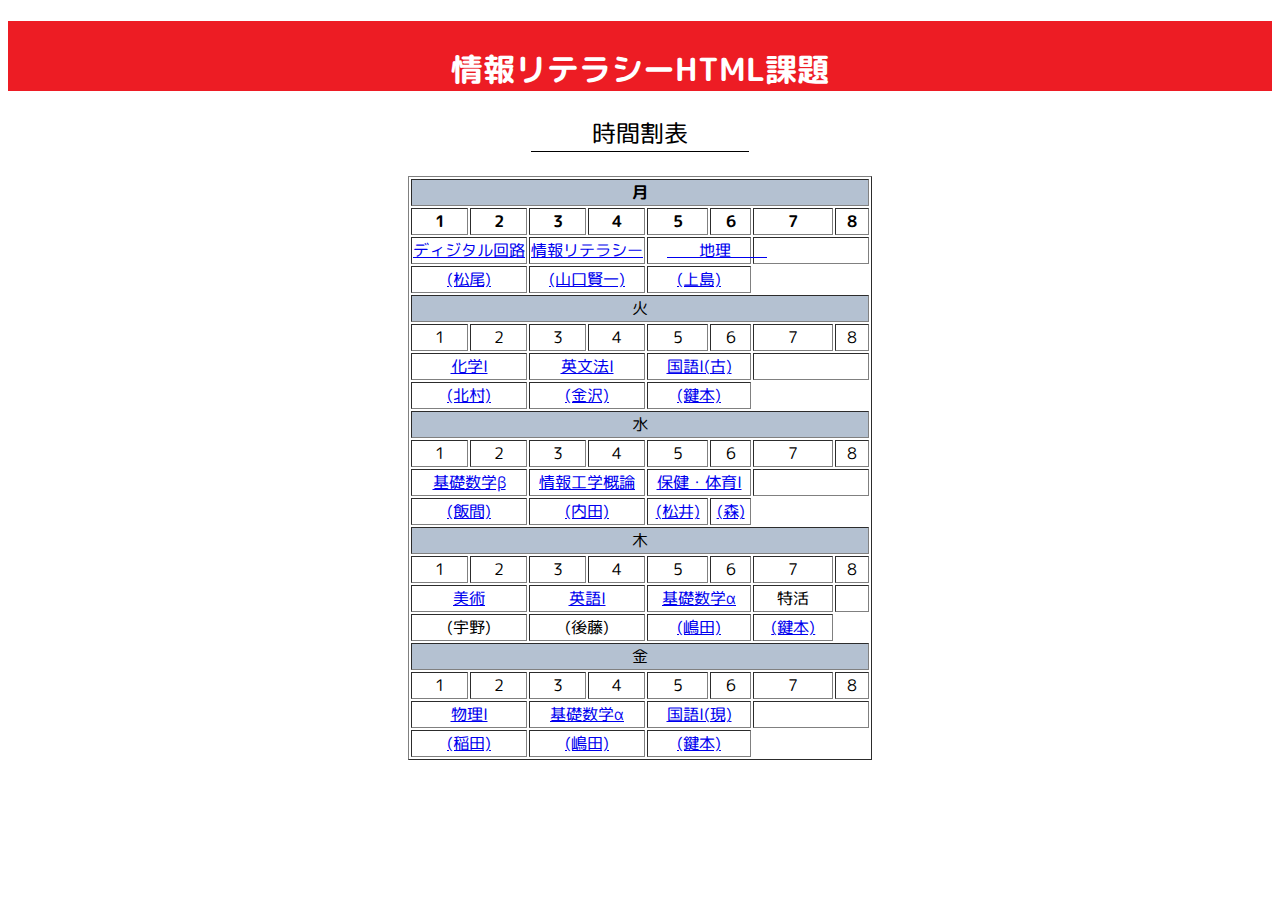
<file: kadai/timetable40.html>
﻿<!doctype html>
<html lang="ja">
		<head>
			<meta charset="UTF-8">
			<titile></titile>
			<meta name="description" content="情報リテラシーHTML課題">
			<link rel="preconnect" href="https://fonts.googleapis.com">
			<link rel="preconnect" href="https://fonts.gstatic.com" crossorigin>
			<link href="https://fonts.googleapis.com/css2?family=M+PLUS+Rounded+1c:wght@700&display=swap" rel="stylesheet">
			<link rel="stylesheet" href="style1.css">
		</head>

		<body><center>
		<h1>情報リテラシーHTML課題</h1>
		<p>時間割表</p>

		<table border="1">
			<tr>
				<th class="grey" colspan="8">月</th>
			</tr>

			<tr>
				<th>1</th>
				<th>2</th>
				<th>3</th>
				<th>4</th>
				<th>5</th>
				<th>6</th>
				<th>7</th>
				<th>8</th>
			</tr>

			<tr>
				<td colspan="2"><center><a href="https://syllabus.kosen-k.go.jp/Pages/PublicSyllabus?school_id=28&department_id=15&subject_id=0017&year=2021&lang=ja" target="blank">ディジタル回路</a></center></td>
				<td colspan="2"><center><a href="https://syllabus.kosen-k.go.jp/Pages/PublicSyllabus?school_id=28&department_id=15&subject_id=0016&year=2021&lang=ja" target="blank">情報リテラシー</a></center></td>
				<td colspan="2"><center><a href="https://syllabus.kosen-k.go.jp/Pages/PublicSyllabus?school_id=28&department_id=15&subject_id=0002&year=2021&lang=ja" target="blank">　　地理 　　</a></center></td>
				<td colspan="2"><center>　　　　　　　</center></td>
			</tr>

			<tr>
				<td colspan="2"><center><a href="https://research.kosen-k.go.jp/researcher-list/read0182568" target="blank">(松尾)</a></center></td>
				<td colspan="2"><center><a href="https://research.kosen-k.go.jp/researcher-list/read0113685" target="blank">(山口賢一)</a></center></td>
				<td colspan="2"><center><a href="https://research.kosen-k.go.jp/researcher-list/s.ueshiman" target="blank">(上島)</a></center></td>
			</tr>
			<tr>
				<td class="grey" colspan="8"><center>火</center></td>
			</tr>

			<tr>
				<td><center>1</center></td>
				<td><center>2</center></td>
				<td><center>3</center></td>
				<td><center>4</center></td>
				<td><center>5</center></td>
				<td><center>6</center></td>
				<td><center>7</center></td>
				<td><center>8</center></td>
			</tr>

			<tr>
				<td colspan="2"><center><a href="https://syllabus.kosen-k.go.jp/Pages/PublicSyllabus?school_id=28&department_id=15&subject_id=0008&year=2021&lang=ja" target="blank">化学I</a></center></td>
				<td colspan="2"><center><a href="https://syllabus.kosen-k.go.jp/Pages/PublicSyllabus?school_id=28&department_id=15&subject_id=0011&year=2021&lang=ja" target="blank">英文法I</a></center></td>
				<td colspan="2"><center><a href="https://syllabus.kosen-k.go.jp/Pages/PublicSyllabus?school_id=28&department_id=15&subject_id=0001&year=2021&lang=ja" target="blank">国語I(古)</a></center></td>
				<td colspan="2"><center>　</center></td>
			</tr>

			<tr>
				<td colspan="2"><center><a href="https://research.kosen-k.go.jp/researcher-list/read0202156" target="blank">(北村)</a></center></td>
				<td colspan="2"><center><a href="https://research.kosen-k.go.jp/researcher-list/read0162713" target="blank">(金沢)</a></center></td>
				<td colspan="2"><center><a href="https://research.kosen-k.go.jp/researcher-list/read0058304" target="blank">(鍵本)</a></center></td>
			</tr>
			<tr>
				<td class="grey" colspan="8"><center>水</center></td>
			</tr>
			<tr>
				<td><center>1</center></td>
				<td><center>2</center></td>
				<td><center>3</center></td>
				<td><center>4</center></td>
				<td><center>5</center></td>
				<td><center>6</center></td>
				<td><center>7</center></td>
				<td><center>8</center></td>
			</tr>

			<tr>
				<td colspan="2"><center><a href="https://syllabus.kosen-k.go.jp/Pages/PublicSyllabus?school_id=28&department_id=15&subject_id=0004&year=2021&lang=ja" target="blank">基礎数学β</a></center></td>
				<td colspan="2"><center><a href="https://syllabus.kosen-k.go.jp/Pages/PublicSyllabus?school_id=28&department_id=15&subject_id=0018&year=2021&lang=ja" target="blank">情報工学概論</a></center></td>
				<td colspan="2"><center><a href="https://syllabus.kosen-k.go.jp/Pages/PublicSyllabus?school_id=28&department_id=15&subject_id=0009&year=2021&lang=ja" target="blank">保健・体育I</a></center></td>
				<td colspan="2"><center>　</center></td>
			</tr>
			<tr>
				<td colspan="2"><center><a href="https://research.kosen-k.go.jp/researcher-list/read0151242" target="blank">(飯間)</a></center></td>
				<td colspan="2"><center><a href="https://research.kosen-k.go.jp/researcher-list/uchida_shinji" target="blank">(内田)</a></center></td>
				<td><center><a href="https://research.kosen-k.go.jp/researcher-list/uchida_shinji" target="blank">(松井)</a></center></td>
				<td><center><a href="https://research.kosen-k.go.jp/researcher-list/read0194844" target="blank">(森)</a></center></td>
			</tr>
			<tr>
				<td class="grey" colspan="8"><center>木</center></td>
			</tr>
			<tr>
				<td><center>1</center></td>
				<td><center>2</center></td>
				<td><center>3</center></td>
				<td><center>4</center></td>
				<td><center>5</center></td>
				<td><center>6</center></td>
				<td><center>7</center></td>
				<td><center>8</center></td>
			</tr>

			<tr>
				<td colspan="2"><center><a href="https://syllabus.kosen-k.go.jp/Pages/PublicSyllabus?school_id=28&department_id=15&subject_id=0012&year=2021&lang=ja" target="blank">美術</a></center></td>
				<td colspan="2"><center><a href="https://syllabus.kosen-k.go.jp/Pages/PublicSyllabus?school_id=28&department_id=15&subject_id=0010&year=2021&lang=ja" target="blank">英語I</a></center></td>
				<td colspan="2"><center><a href="https://syllabus.kosen-k.go.jp/Pages/PublicSyllabus?school_id=28&department_id=15&subject_id=0003&year=2021&lang=ja" target="blank">基礎数学α</a></center></td>
				<td><center>特活</center></td>
				<td>　 </td>
			</tr>

			<tr>
				<td colspan="2"><center>(宇野)</center></td>
				<td colspan="2"><center>(後藤)</center></td>
				<td colspan="2"><center><a href="https://research.kosen-k.go.jp/researcher-list/kaori_shimada" target="blank">(嶋田)</a></center></td>
				<td><center><a href="https://research.kosen-k.go.jp/researcher-list/read0058304" target="blank">(鍵本)</a></center></td>
			</tr>
			<tr>
				<td class="grey" colspan="8"><center>金</center></td>
			</tr>
			<tr>
				<td><center>1</center></td>
				<td><center>2</center></td>
				<td><center>3</center></td>
				<td><center>4</center></td>
				<td><center>5</center></td>
				<td><center>6</center></td>
				<td><center>7</center></td>
				<td><center>8</center></td>
			</tr>

			<tr>
				<td colspan="2"><center><a href="https://syllabus.kosen-k.go.jp/Pages/PublicSyllabus?school_id=28&department_id=15&subject_id=0006&year=2021&lang=ja" target="blank">物理I</a></center></td>
				<td colspan="2"><center><a href="https://syllabus.kosen-k.go.jp/Pages/PublicSyllabus?school_id=28&department_id=15&subject_id=0003&year=2021&lang=ja" target="blank">基礎数学α</a></center></td>
				<td colspan="2"><center><a href="https://syllabus.kosen-k.go.jp/Pages/PublicSyllabus?school_id=28&department_id=15&subject_id=0001&year=2021&lang=ja" target="blank">国語I(現)</a></center></td>
				<td colspan="2"><center>　</center></td>
			</tr>
			<tr>
				<td colspan="2"><center><a href="https://research.kosen-k.go.jp/researcher-list/read0058304" target="blank">(稲田)</a></center></td>
				<td colspan="2"><center><a href="https://research.kosen-k.go.jp/researcher-list/kaori_shimada" target="blank">(嶋田)</a></center></td>
				<td colspan="2"><center><a href="https://research.kosen-k.go.jp/researcher-list/read0058304" target="blank">(鍵本)</a></center></td>
			</tr>
		</table>
	</center>

	</body>
</file>
<file: kadai/style1.css>
﻿@charset "UTF-8";
body {
  font-family: 'M PLUS Rounded 1c', sans-serif;
  /*backgroundプロパティは一括指定できる*/
  background-color: #ffffff;
/*
  background-color: #ffffff;
  background-image: url(images/Koumon.jpg);
  background-repeat: no-repeat;
  background-size: contain;
  background-position: center top;
*/
 }




table{
  color: #0000000;
 }
h1{
  background-color: #ed1c24;
  color: #ffffff;
  height: 20px;
  padding: 25px;
 }

 p{
   color: Black;
   font-size: 1.5rem;
   width: 17vw;
   /*borderプロパティは一括で指定できる*/
   border-bottom: thin solid Black;
   /*
   border-width: thin;
   border-style: solid;
   border-color: White;
   */
 }
 th.grey{
   background-color: #b4c1d1;
 }
 td.grey{
   background-color: #b4c1d1;
 }
 a:hover {
     color: red;
 }

 /*
 ul{
   color:White;
 }
 ul div li{
  color: #ffffff;
  font-size: 125%;
  font-weight: bolder;
  /*line-heightで行間を指定
  line-height: 1.7;
  /*list-styleプロパティは一括指定できる
  list-style: square none;
  /*
  /*list-style-typeプロパティでリストマーカーを指定
  list-style-type: square;
  /*list-style-imageプロパティでリストマーカーの画像を指定
  list-style-image: thin solid Blue;

 }
 li{
   background-color: grey;
   width: 19vw;
   /*リストマーカーの表示位置を指定
   list-style-position: outside;
 }
*/
</file>
